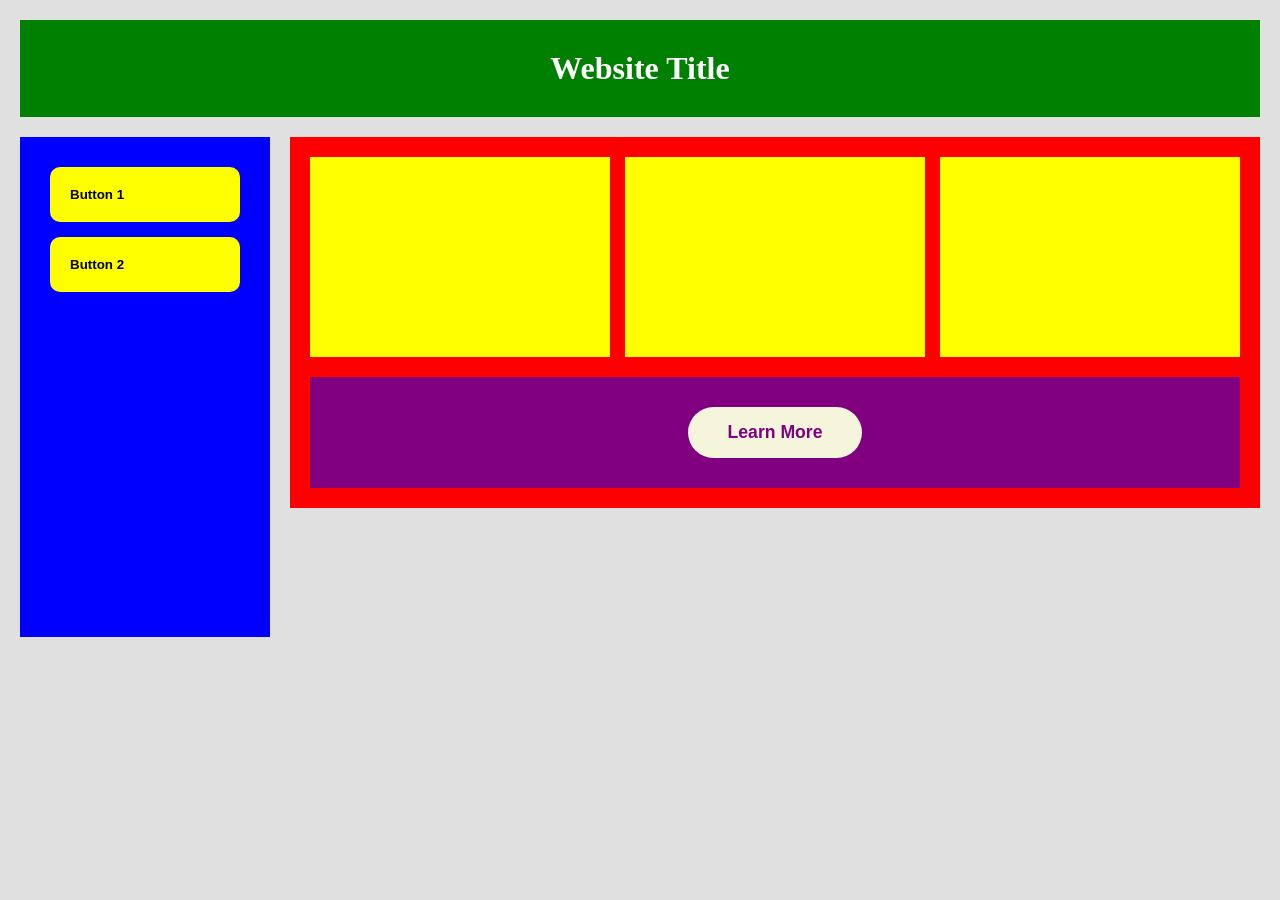
<file: 01_repaso_html_css/index.html>
<!DOCTYPE html>
<html lang="es">

<head>
    <meta charset="UTF-8">
    <meta name="viewport" content="width=device-width, initial-scale=1.0">
    <link rel="stylesheet" href="static/css/static.css">
    <title>eplicar una maqueta</title>
</head>

<body>
    <header>
        <h1>Website Title</h1>
    </header> 
    <main class="contenedor">
        <aside >
            <nav class="sidebar">
                <button>Button 1</button>
                <button>Button 2</button>
            </nav>
        </aside>
        <section class="contenido">
            <div class="tarjetas">
                <div class="tarjeta"></div>
                <div class="tarjeta"></div>
                <div class="tarjeta"></div>
            </div>
            <div class="learn">
                <button>Learn More</button>
            </div>
        </section>
    </main>
    <footer></footer>
</body>

</html>
</file>
<file: 01_repaso_html_css/static/css/static.css>
* {
    padding: 0;
    margin: 0;
    box-sizing: border-box;
}

body {
    background-color: #e0e0e0;
    padding: 20px;
}

header {
    background-color: #008000;
    text-align: center;
    padding: 30px;
    margin-bottom: 20px;
    color: #fff;
}

.contenedor {
    display: flex;
    gap: 20px;
    align-items: flex-start;
}

.sidebar {
    width: 250px;
    background-color: blue;
    padding: 30px;
    display: flex;
    flex-direction: column;
    gap: 15px;
    min-height: 500px;
}

.sidebar button {
    background-color: yellow;
    text-align: center;
    border: none;
    padding: 20px;
    display: flex;
    flex-direction: column;
    cursor: pointer;
    font-weight: bold;
    border-radius: 10px;
}

.contenido {
    flex: 1;
    display: flex;
    background-color: red;
    padding: 20px;
    flex-direction: column;
    gap: 20px;
}

.tarjetas {
    display: flex;
    gap: 15px;
}

.tarjeta {
    flex: 1;
    background-color: yellow;
    height: 200px;
}

.learn {
    background-color: purple;
    padding: 30px;
    display: flex;
    justify-content: center;
}

.learn button {
    padding: 15px 40px;
    border: none;
    border-radius: 30px;
    background-color: beige;
    font-weight: bold;
    cursor: pointer;
    font-size: 1.1em;
    color: purple;
}
</file>
